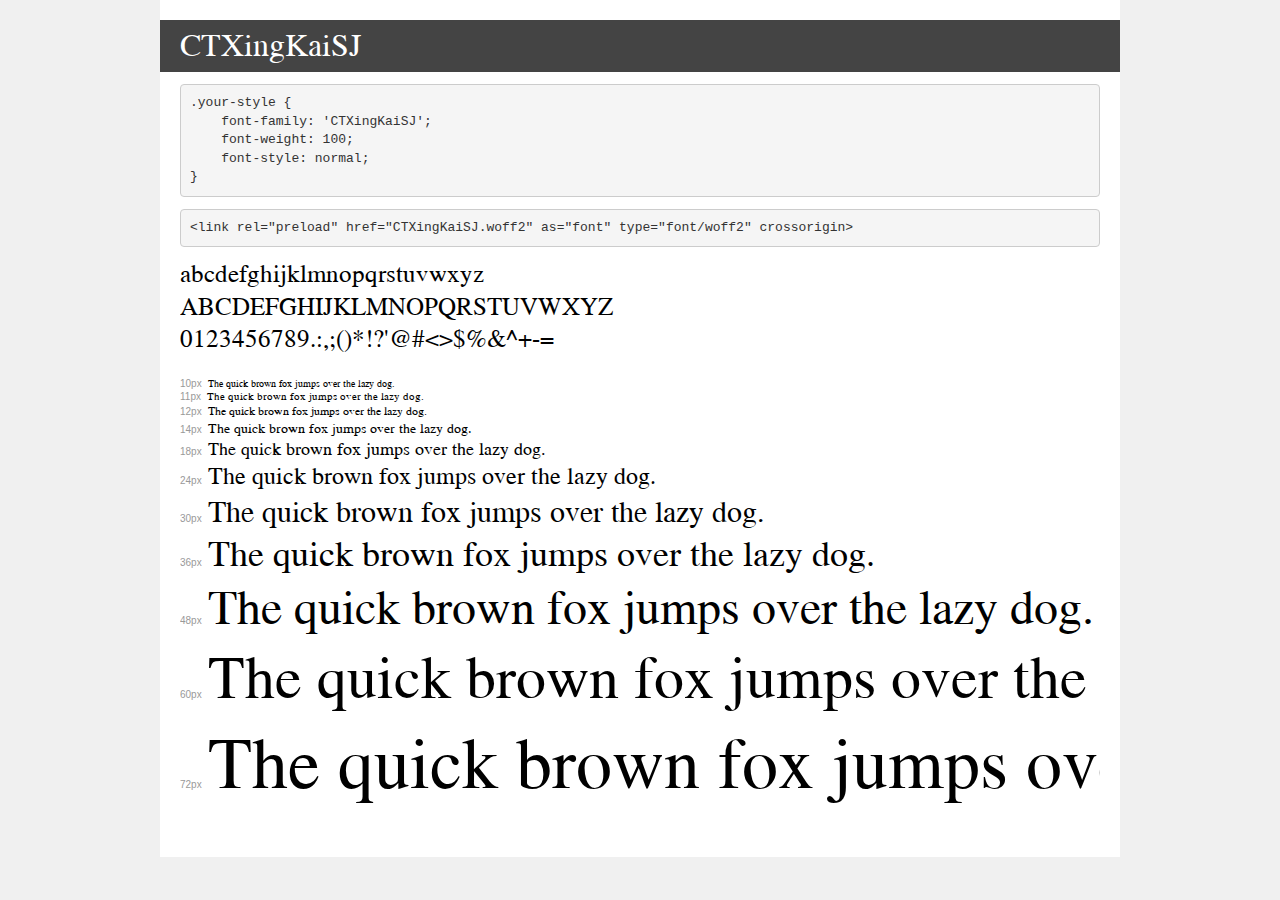
<file: font/xingkai/demo.html>
<!DOCTYPE html>
<html lang="en">
<head>
    <meta charset="utf-8">
    <meta http-equiv="X-UA-Compatible" content="IE=edge">
    <meta name="viewport" content="width=device-width, initial-scale=1">
    <meta name="robots" content="noindex, noarchive">
    <meta name="format-detection" content="telephone=no">
    <title>Transfonter demo</title>
    <link href="stylesheet.css" rel="stylesheet">
    <style>
        /*
        http://meyerweb.com/eric/tools/css/reset/
        v2.0 | 20110126
        License: none (public domain)
        */
        html, body, div, span, applet, object, iframe,
        h1, h2, h3, h4, h5, h6, p, blockquote, pre,
        a, abbr, acronym, address, big, cite, code,
        del, dfn, em, img, ins, kbd, q, s, samp,
        small, strike, strong, sub, sup, tt, var,
        b, u, i, center,
        dl, dt, dd, ol, ul, li,
        fieldset, form, label, legend,
        table, caption, tbody, tfoot, thead, tr, th, td,
        article, aside, canvas, details, embed,
        figure, figcaption, footer, header, hgroup,
        menu, nav, output, ruby, section, summary,
        time, mark, audio, video {
            margin: 0;
            padding: 0;
            border: 0;
            font-size: 100%;
            font: inherit;
            vertical-align: baseline;
        }
        /* HTML5 display-role reset for older browsers */
        article, aside, details, figcaption, figure,
        footer, header, hgroup, menu, nav, section {
            display: block;
        }
        body {
            line-height: 1;
        }
        ol, ul {
            list-style: none;
        }
        blockquote, q {
            quotes: none;
        }
        blockquote:before, blockquote:after,
        q:before, q:after {
            content: '';
            content: none;
        }
        table {
            border-collapse: collapse;
            border-spacing: 0;
        }
        /* demo styles */
        body {
            background: #f0f0f0;
            color: #000;
        }
        .page {
            background: #fff;
            width: 920px;
            margin: 0 auto;
            padding: 20px 20px 0 20px;
            overflow: hidden;
        }
        .font-container {
            overflow-x: auto;
            overflow-y: hidden;
            margin-bottom: 40px;
            line-height: 1.3;
            white-space: nowrap;
            padding-bottom: 5px;
        }
        h1 {
            position: relative;
            background: #444;
            font-size: 32px;
            color: #fff;
            padding: 10px 20px;
            margin: 0 -20px 12px -20px;
        }
        .letters {
            font-size: 25px;
            margin-bottom: 20px;
        }
        .s10:before {
            content: '10px';
        }
        .s11:before {
            content: '11px';
        }
        .s12:before {
            content: '12px';
        }
        .s14:before {
            content: '14px';
        }
        .s18:before {
            content: '18px';
        }
        .s24:before {
            content: '24px';
        }
        .s30:before {
            content: '30px';
        }
        .s36:before {
            content: '36px';
        }
        .s48:before {
            content: '48px';
        }
        .s60:before {
            content: '60px';
        }
        .s72:before {
            content: '72px';
        }
        .s10:before, .s11:before, .s12:before, .s14:before,
        .s18:before, .s24:before, .s30:before, .s36:before,
        .s48:before, .s60:before, .s72:before {
            font-family: Arial, sans-serif;
            font-size: 10px;
            font-weight: normal;
            font-style: normal;
            color: #999;
            padding-right: 6px;
        }
        pre {
            display: block;
            padding: 9px;
            margin: 0 0 12px;
            font-family: Monaco, Menlo, Consolas, "Courier New", monospace;
            font-size: 13px;
            line-height: 1.428571429;
            color: #333;
            font-weight: normal;
            font-style: normal;
            background-color: #f5f5f5;
            border: 1px solid #ccc;
            overflow-x: auto;
            border-radius: 4px;
        }
        /* responsive */
        @media (max-width: 959px) {
            .page {
                width: auto;
                margin: 0;
            }
        }
    </style>
</head>
<body>
<div class="page">
    <div class="demo">
        <h1 style="font-family: 'CTXingKaiSJ'; font-weight: 100; font-style: normal;">CTXingKaiSJ</h1>
        <pre title="Usage">.your-style {
    font-family: 'CTXingKaiSJ';
    font-weight: 100;
    font-style: normal;
}</pre>
        <pre title="Preload (optional)">
&lt;link rel=&quot;preload&quot; href=&quot;CTXingKaiSJ.woff2&quot; as=&quot;font&quot; type=&quot;font/woff2&quot; crossorigin&gt;</pre>
        <div class="font-container" style="font-family: 'CTXingKaiSJ'; font-weight: 100; font-style: normal;">
            <p class="letters">
                abcdefghijklmnopqrstuvwxyz<br>
ABCDEFGHIJKLMNOPQRSTUVWXYZ<br>
                0123456789.:,;()*!?'@#&lt;&gt;$%&^+-=~
            </p>
            <p class="s10" style="font-size: 10px;">The quick brown fox jumps over the lazy dog.</p>
            <p class="s11" style="font-size: 11px;">The quick brown fox jumps over the lazy dog.</p>
            <p class="s12" style="font-size: 12px;">The quick brown fox jumps over the lazy dog.</p>
            <p class="s14" style="font-size: 14px;">The quick brown fox jumps over the lazy dog.</p>
            <p class="s18" style="font-size: 18px;">The quick brown fox jumps over the lazy dog.</p>
            <p class="s24" style="font-size: 24px;">The quick brown fox jumps over the lazy dog.</p>
            <p class="s30" style="font-size: 30px;">The quick brown fox jumps over the lazy dog.</p>
            <p class="s36" style="font-size: 36px;">The quick brown fox jumps over the lazy dog.</p>
            <p class="s48" style="font-size: 48px;">The quick brown fox jumps over the lazy dog.</p>
            <p class="s60" style="font-size: 60px;">The quick brown fox jumps over the lazy dog.</p>
            <p class="s72" style="font-size: 72px;">The quick brown fox jumps over the lazy dog.</p>
        </div>
    </div>

</div>
</body>
</html>
</file>
<file: font/xingkai/stylesheet.css>
@font-face {
    font-family: 'CTXingKaiSJ';
    src: url('CTXingKaiSJ.woff2') format('woff2'),
        url('CTXingKaiSJ.woff') format('woff');
    font-weight: 100;
    font-style: normal;
    font-display: swap;
}
</file>
